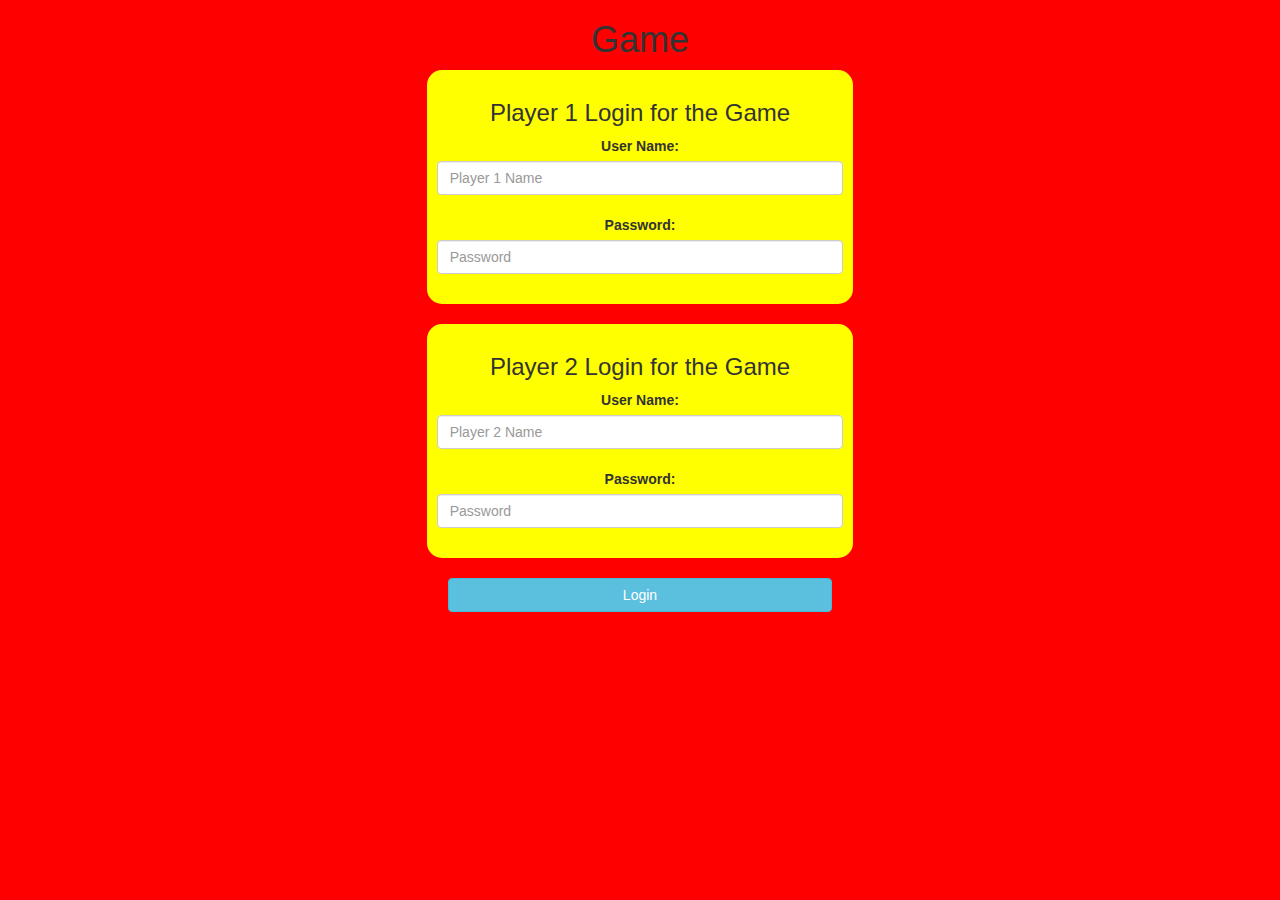
<file: index.html>
<!DOCTYPE html>
<html>
<head>
	<title>Math Quiz</title>

<meta name="viewport" content="width=device-width, initial-scale=1">
<link rel="stylesheet" href="https://maxcdn.bootstrapcdn.com/bootstrap/3.4.0/css/bootstrap.min.css">
<script src="https://ajax.googleapis.com/ajax/libs/jquery/3.4.1/jquery.min.js"></script>
<script src="https://maxcdn.bootstrapcdn.com/bootstrap/3.4.0/js/bootstrap.min.js"></script>

<link rel="stylesheet" type="text/css" href="game.css">

<script src="game_login.js"></script>
</head>
<body class="body_background">
<center>
<h1>Game</h1>
<div class="col-lg-4 col-sm-8 col-xs-11 login_div1">
<h3>Player 1 Login for the Game</h3>
<label>User Name: </label>
<input type="text" id="player1_name_input" class="form-control" placeholder= "Player 1 Name">
<br>
<label>Password: </label>
<input type="text" id="player1_password" class="form-control" placeholder= "Password">
<br>
</div>
<br>

<div class="col-lg-4 col-sm-8 col-xs-11 login_div2">
	<h3>Player 2 Login for the Game</h3>
	<label>User Name: </label>
	<input type="text" id="player2_name_input" class="form-control" placeholder= "Player 2 Name">
	<br>
    <label>Password: </label>
<input type="text" id="player1_password" class="form-control" placeholder= "Password">
<br>
	</div>
	<br>
	
	<button style="width:30%" class="btn btn-info" onclick="adduser()">Login</button>

</center>
</body>
</html>
</file>
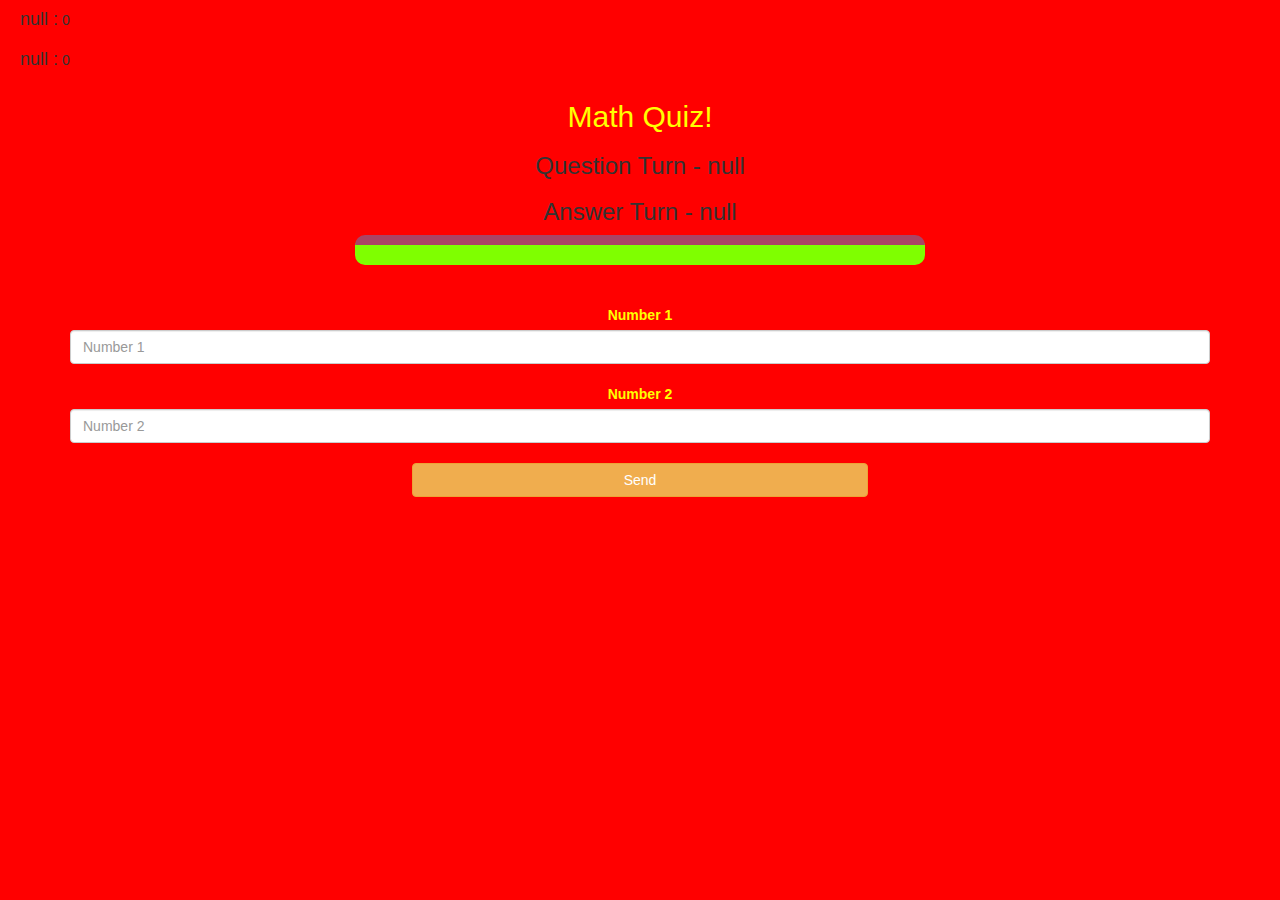
<file: game_page.html>
<!DOCTYPE html>
<html>
<head>
	<title>Math Quiz</title>

<meta name="viewport" content="width=device-width, initial-scale=1">
<link rel="stylesheet" href="https://maxcdn.bootstrapcdn.com/bootstrap/3.4.0/css/bootstrap.min.css">
<script src="https://ajax.googleapis.com/ajax/libs/jquery/3.4.1/jquery.min.js"></script>
<script src="https://maxcdn.bootstrapcdn.com/bootstrap/3.4.0/js/bootstrap.min.js"></script>

<link rel="stylesheet" type="text/css" href="game.css">
</head>
<body>
<body bgcolor="red">
<h4 id="player1_name"></h4> <span id="player1_score"></span>
<br>
<h4 id="player2_name"></h4> <span id="player2_score"></span>
<div class="container">
	<center>
		<h2 style="color: yellow;"> Math Quiz!</h2>
		<h3 id="player_question"></h3>
		<h3 id="player_answer"></h3>
		<div id="output" class="col-lg-6"></div>
		<br>
		<br>
		<label><b style="color: yellow">Number 1</b></label>
		<input type="number" id="number1" class="form-control" placeholder="Number 1">
		<br>
		<label><b style="color: yellow">Number 2</b></label>
		<input type="number" id="number2" class="form-control" placeholder="Number 2">
		<br>
		<button onclick="send()" class="btn btn-warning" style="width:40%">Send</button>
	</center>
</div>

<script src="game_page.js"></script>
</body>
</html>
</file>
<file: game.css>
.login_div1 , .login_div2
	{
		background: yellow;
		padding: 10px;
		float: none;
		border-radius: 15px;
	}

	body 
{
    background-image: url("https://image.yaksgames.com/v2/game/c/2/9/c29696f583ba8ee0f9d121e8d1447e5f.jpg");
    background-position: center;
    background-size: cover;
	background-color: red;
}


#player1_name , #player2_name
{
	display: inline-block;
	margin-left: 20px;
}
#word
{
	width: 60%;
}
#word_display
{
	letter-spacing: 5px;
}
#output
{
background: chartreuse;
border-radius: 10px;
border-top: 10px solid #AA4465;
padding: 10px;
float: none;
text-align: left;
}
</file>
